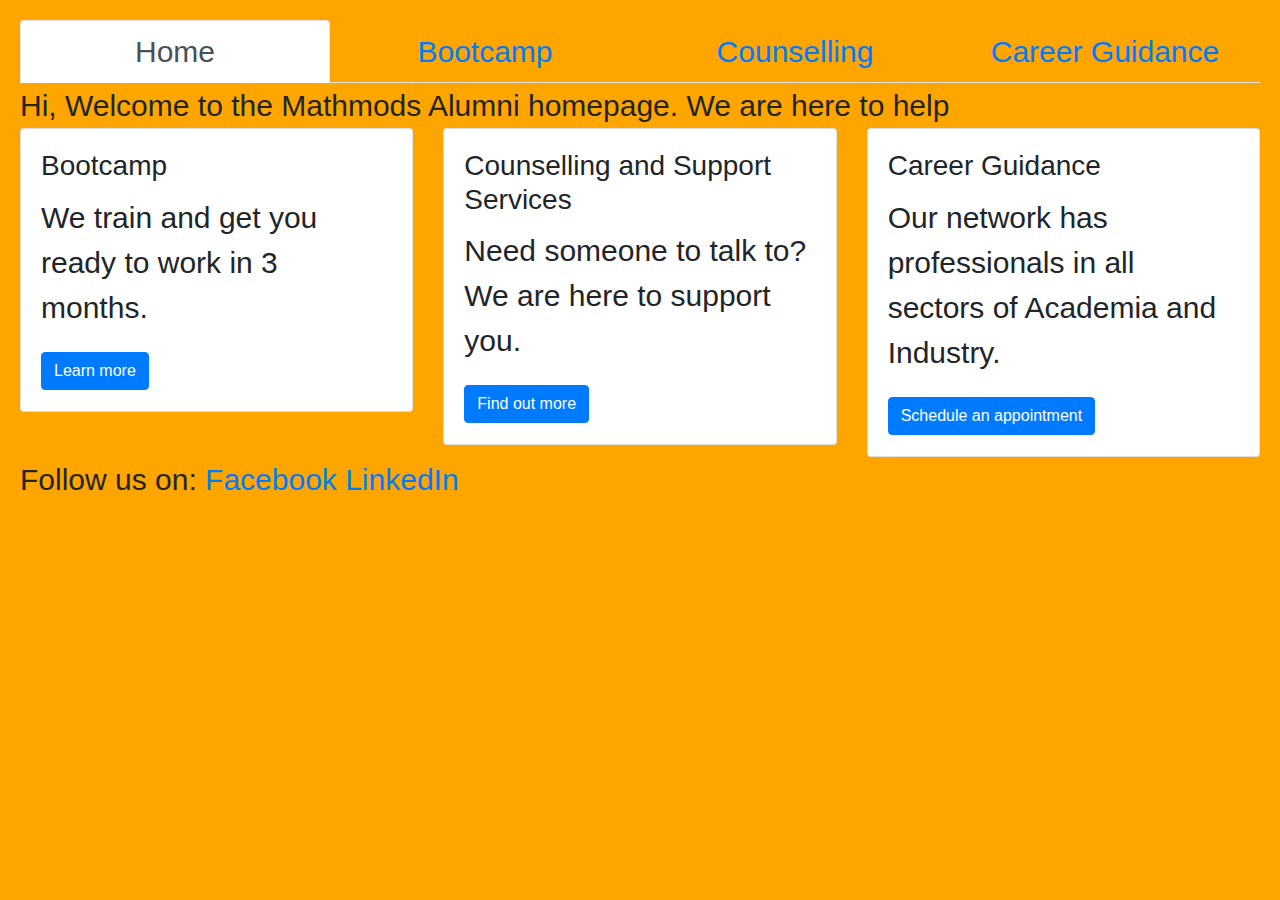
<file: home.html>
<!DOCTYPE html>
<html>
    <head>
        <meta charset="utf-8">
        <meta name="viewport" content="width=device-width, initial-scale=1, shrink-to-fit=no">
        <link rel="stylesheet" href="https://stackpath.bootstrapcdn.com/bootstrap/4.3.1/css/bootstrap.min.css" integrity="sha384-ggOyR0iXCbMQv3Xipma34MD+dH/1fQ784/j6cY/iJTQUOhcWr7x9JvoRxT2MZw1T" crossorigin="anonymous">
        <link rel="stylesheet" href="styles.css"

    </head>
    <body>

        <nav class="nav nav-tabs nav-justified">
        <a class="nav-item nav-link active" href="home.html">Home</a>
        <a class="nav-item nav-link" href="bootcamp.html">Bootcamp</a>
        <a class="nav-item nav-link" href="counsel.html">Counselling</a>
        <a class="nav-item nav-link" href="career.html">Career Guidance</a>
      </nav>

      <div>
          <p1>Hi, Welcome to the Mathmods Alumni homepage.</p1>
          <p1>We are here to help</p1>
      <div>
      <!-- <image>
        <img src = "Yaw1.jpg" alt = "Picture of Yaw"  width = "300px" height = "300px" >
        <img src = "Yaw2.jpg" alt = "Picture of Yaw"  width = "300px" height = "300px" >
        <img src = "Yaw2.jpg" alt = "Picture of Yaw"  width = "300px" height = "300px" >
    </image> -->

    <div class="row">
      <div class="col-sm-4">
        <div class="card">
          <div class="card-body">
            <h3 class="card-title">Bootcamp</h3>
            <p class="card-text">We train and get you ready to work in 3 months.</p>
            <a href="bootcamp.html" class="btn btn-primary">Learn more</a>
          </div>
        </div>
      </div>
      <div class="col-sm-4">
        <div class="card">
          <div class="card-body">
            <h3 class="card-title">Counselling and Support Services</h3>
            <p class="card-text">Need someone to talk to? We are here to support you.</p>
            <a href="counsel.html" class="btn btn-primary">Find out more</a>
          </div>
        </div>
      </div>
      <div class="col-sm-4">
        <div class="card">
          <div class="card-body">
            <h3 class="card-title">Career Guidance</h3>
            <p class="card-text">Our network has professionals in all sectors of Academia and Industry.</p>
            <a href="career.html" class="btn btn-primary">Schedule an appointment</a>
          </div>
        </div>
      </div>
    </div>

    <footer>
      Follow us on:
      <a href = #>Facebook<a/>
      <a href = #>LinkedIn<a/>
    </footer>
</html>
</file>
<file: styles.css>
body {
  font-family: sans-serif;
  font-size: 30px;
  background-color: orange;
  padding: 20px;
}




footer {

}
</file>
